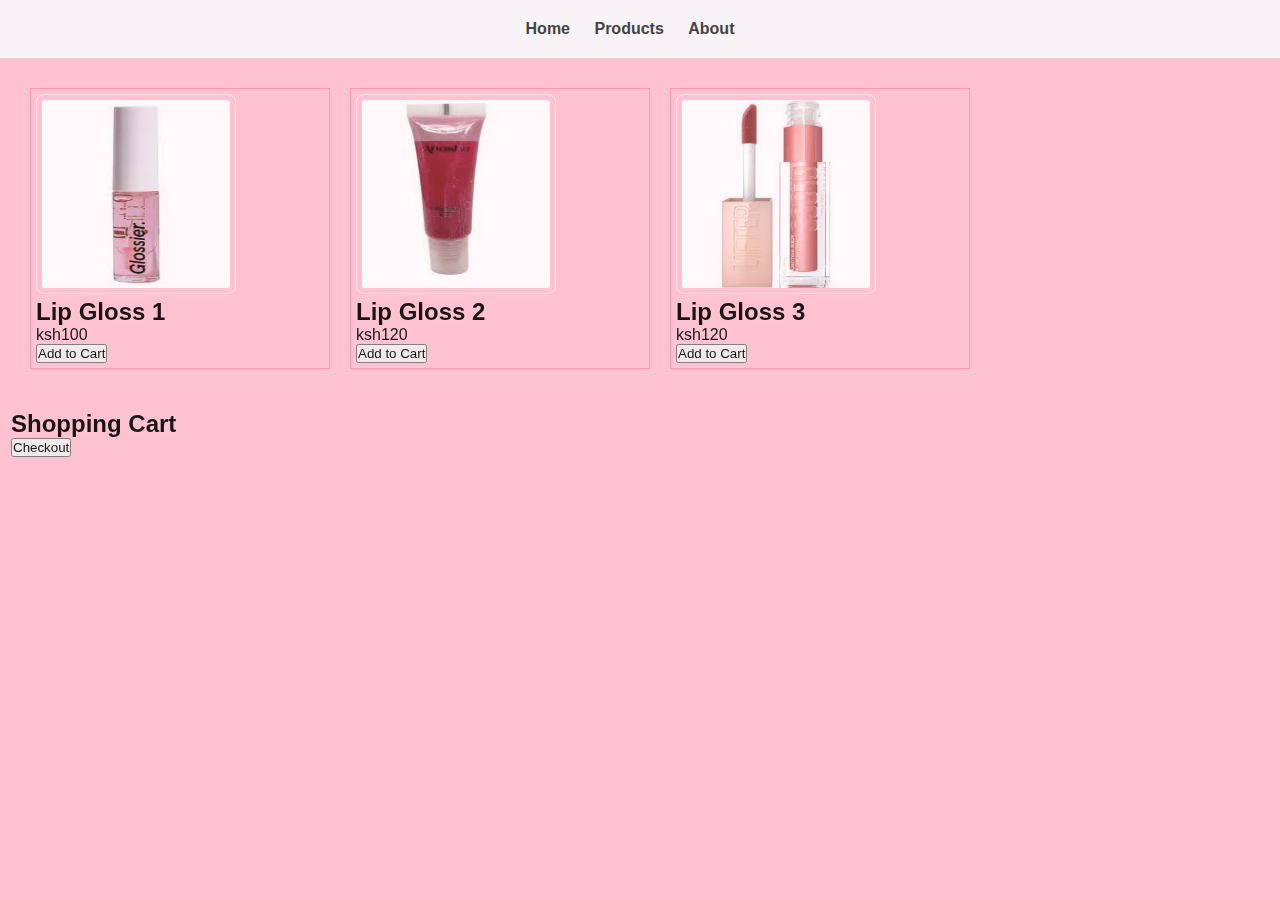
<file: products.html>
<!DOCTYPE html>
<html>
<head>
	<meta charset="utf-8">
	<meta name="viewport" content="width=device-width, initial-scale=1">
	<title>GLOSSY </title>
	<link rel="stylesheet" href="style.css">
</head>
<body>
	<header>
		<nav>
      <ul>
        <li><a href="index.html">Home</a></li>
        <li><a href="products.html">Products</a></li>
        <li><a href="about.html">About</a></li>
      </ul>
    </nav>
	</header>
	<div class="container">
        <div class="products">
            <div class="product">
                <img src="gloss pink.jpg" alt="Lip Gloss 1">
                <h2>Lip Gloss 1</h2>
                <p>ksh100</p>
                <button onclick="addToCart('Lip gloss 1')">Add to Cart</button>
            </div>
            <div class="product">
                <img src="normal.jpg" alt="Lip Gloss 2">
                <h2>Lip Gloss 2</h2>
                <p>ksh120</p>
                <button onclick="addToCart('Lip Gloss 2')">Add to Cart</button>
            </div>
            <div class="product">
                <img src="lifter.jpg" alt="Lip Gloss 3">
                <h2>Lip Gloss 3</h2>
                <p>ksh120</p>
                <button onclick="addToCart('Lip Gloss 3')">Add to Cart</button>
            </div>
            <!-- Add more products here -->
        </div>

        
    </div>
    <div class="cart">
        <h2>Shopping Cart</h2>
        <ul id="cart-items">
            <!-- Cart items will be dynamically added here -->
        </ul>
        <button onclick="checkout()">Checkout</button>
    </div>

    <script src="index.js"></script>

</body>
</html>
</file>
<file: style.css>
body {
    font-family: Arial, sans-serif;
    background-color: #ffc2d1;
    opacity: 0.9;
}

.container {
    display: flex;
    justify-content: space-between;
    margin: 20px;
}

.products {
    flex: 1;
    display: flex;
    flex-wrap: wrap;
    
}

.product {
    width: 300px;
    margin: 10px;
    padding: 5px;
    border: 1px solid #ff8fab;
}

.cart {
    flex: 1;
    border: 1px solid #ffc2d1;
    padding: 10px;
}

header {
    background-color: #fb6f92;
    padding: 20px 0;
    text-align: center;
    text-emphasis-color: #ffe5ec;
}

img{
    border-radius: 8px;
    border: 1px solid #ffe5ec;
    padding: 5px;
    width: 200px;
    height: 200px;

}
/* Resetting default styles */
* {
  margin: 0;
  padding: 0;
  box-sizing: border-box;
}

/* Styling the navigation bar */
header {
  background-color: #f8f9fa;
  padding: 20px;
}

nav ul {
  list-style-type: none;
  margin: 0;
  padding: 0;
}

nav ul li {
  display: inline;
  margin-right: 20px;
}

nav ul li a {
  text-decoration: none;
  color: #333;
  font-weight: bold;
  transition: color 0.3s ease;
}

nav ul li a:hover {
  color: #ff7eb9;
}






#movingImage {
    position: center;
    top: 50;
    left: 0;
    height:550px;
    width: 750px;
}
.carousel-inner{
    height: 500px;
}
</file>
